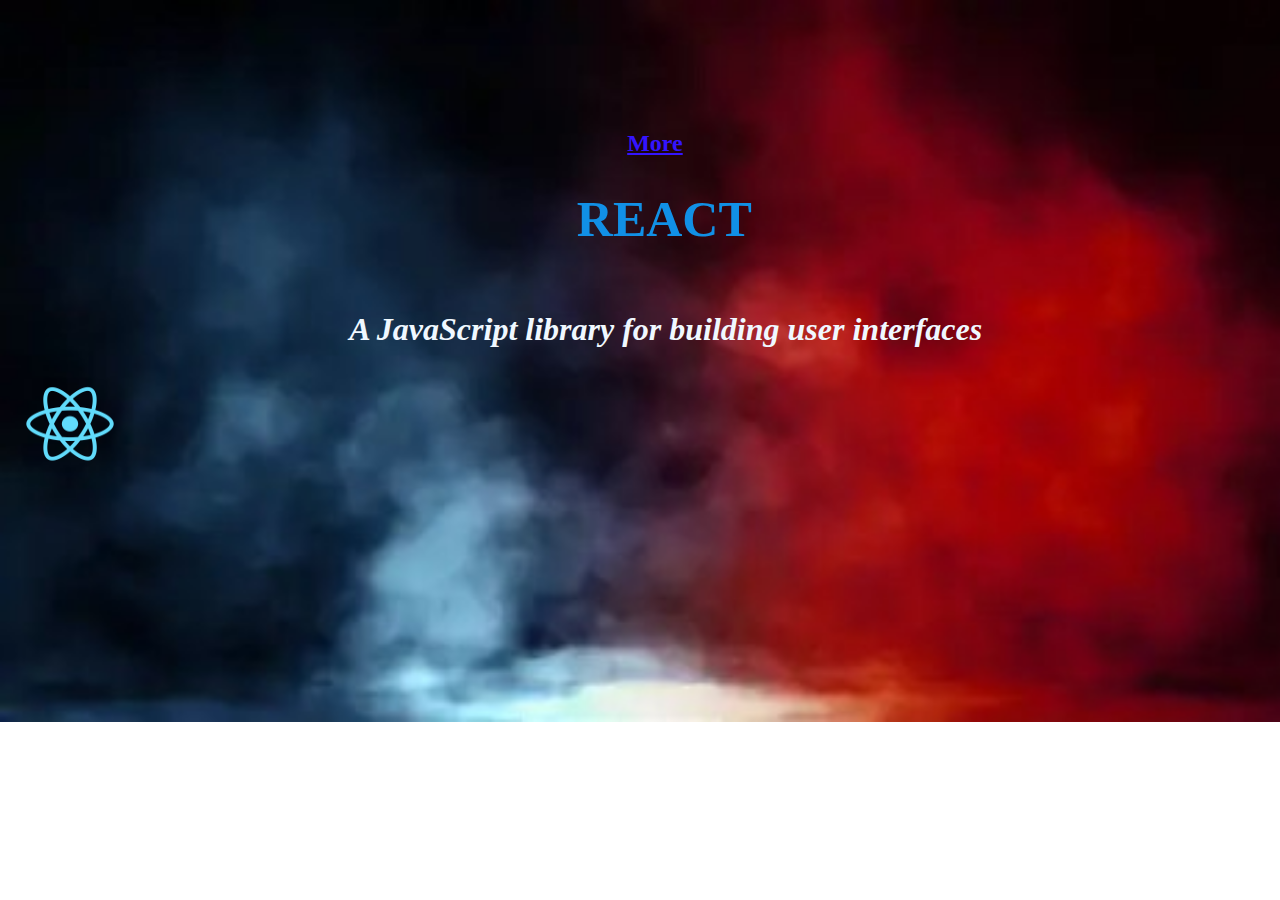
<file: index.html>
<!DOCTYPE html>
<html>
    <head>
        <link type="text/css" rel="stylesheet" href="index.css" />
    </head>
    <body class="index" >
        <h1>REACT</h1>
        <h2>A JavaScript library for building user interfaces</h2>
        <img src="reactLogo.png"/>
        <a href="more.html"><h5><u>More</u></h5></a>
    </body>
</html>
</file>
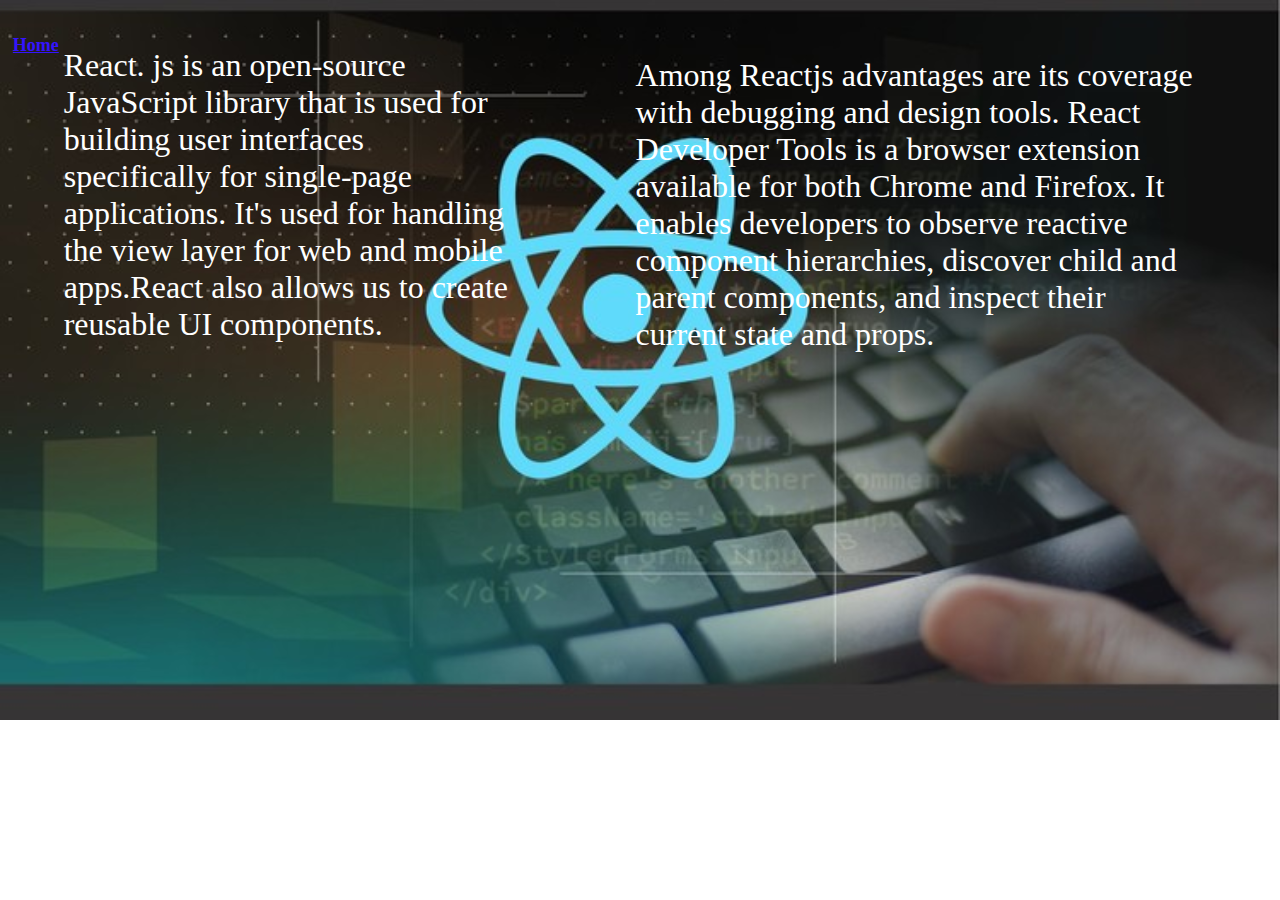
<file: more.html>
<!DOCTYPE html>
<html>
    <head>
        <link type="text/css" rel="stylesheet" href="more.css" />
    </head>
    <body  class="index" >
        <div class="columns">
            <div class="rows">
                <p>React. js is an open-source JavaScript library that is used for building user interfaces specifically for single-page applications. It's used for handling the view layer for web and mobile apps.React also allows us to create reusable UI components.  </p>
            </div>
            <div class="rows">
                <p>Among Reactjs advantages are its coverage with debugging and design tools. React Developer Tools is a browser extension available for both Chrome and Firefox. It enables developers to observe reactive component hierarchies, discover child and parent components, and inspect their current state and props. </p>
            </div>
            
     
        </div>
        <a href="index.html"><h5><u>Home</u></h5></a>
    </body>
    </html>
</file>
<file: index.css>
h1{
    color:rgb(17, 144, 230);
    margin-top: 15%;
    margin-left: 45%;
    font-size: 50px;
    
}
h2{
    color: aliceblue;
    margin-top: 5%;
    margin-left: 27%;
    font-size: xx-large;
    font-style: italic;
}
img{
    width:150px  ;
    height:100px;
    margin-left:-1%;
    border-top: rgba(255, 255, 240, 0);
   top:0.5%;
}

.index{
    background-image: url("reactBg.jpg");
    background-position: top;
    background-repeat: no-repeat;
    background-size: 100%;
    
 }
 h5{
    color:rgb(52, 20, 255);
position: absolute;
top:10%;
left:49%;
font-size:x-large;
    
}
</file>
<file: more.css>
p{
    
    color:rgb(255, 255, 255);
    font-size: xx-large;
    text-align: left;
    
    margin-left: 10%;
    margin-right: 10%;
    margin-top: 7%;
    
}
.index{
    background-image: url("moreBg.png");
    background-position: top;
    background-repeat: no-repeat;
    background-size: 100%;
    background-blend-mode: lighten;
    
 }

 .columns{
     display:flex;
    flex-direction:row;
    
}
.rows{
        display:flex;
       flex-direction:column;
       
    }
    h5{
        color:rgb(52, 20, 255);
    position: absolute;
    top:0.5%;
    left:1%;
    font-size:large;
        
    }
</file>
